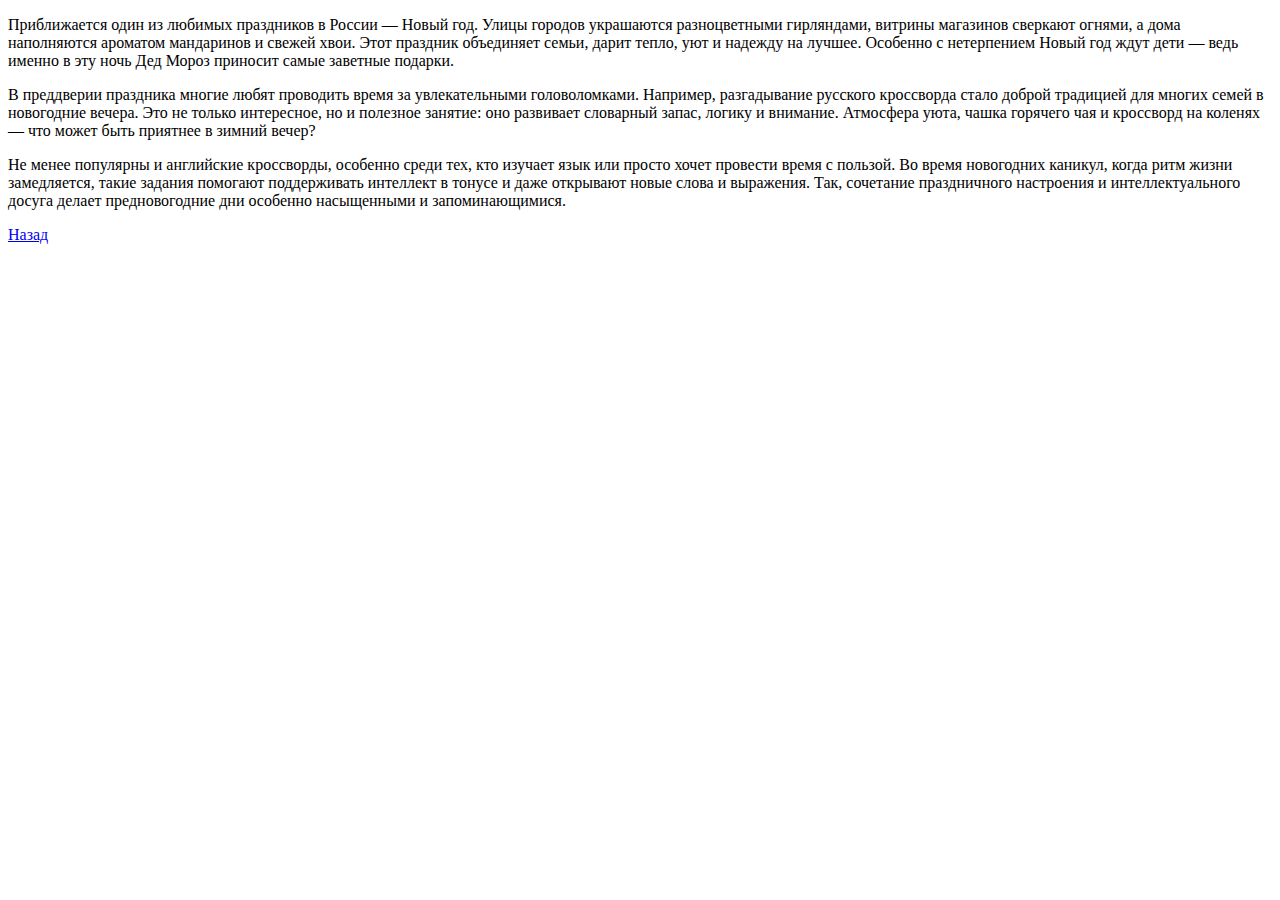
<file: Congratulations2026.html>
<!DOCTYPE html>
<html lang="ru">
<head>
    <title>Поздравление!</title>
    <meta charset="UTF-8">
 <link type=“text/css” rel=“stylesheet” href=“style.css” />
</head>
<body>
   <p>Приближается один из любимых праздников в России — Новый год. Улицы городов украшаются разноцветными гирляндами, витрины магазинов сверкают огнями, а дома наполняются ароматом мандаринов и свежей хвои. Этот праздник объединяет семьи, дарит тепло, уют и надежду на лучшее. Особенно с нетерпением Новый год ждут дети — ведь именно в эту ночь Дед Мороз приносит самые заветные подарки.</p> 
<p>В преддверии праздника многие любят проводить время за увлекательными головоломками. Например, разгадывание русского кроссворда стало доброй традицией для многих семей в новогодние вечера. Это не только интересное, но и полезное занятие: оно развивает словарный запас, логику и внимание. Атмосфера уюта, чашка горячего чая и кроссворд на коленях — что может быть приятнее в зимний вечер?</p>
<p>Не менее популярны и английские кроссворды, особенно среди тех, кто изучает язык или просто хочет провести время с пользой. Во время новогодних каникул, когда ритм жизни замедляется, такие задания помогают поддерживать интеллект в тонусе и даже открывают новые слова и выражения. Так, сочетание праздничного настроения и интеллектуального досуга делает предновогодние дни особенно насыщенными и запоминающимися.</p>
<a href=“Congratulations2026.html”> Назад</a>
    
</body>
</html>
</file>
